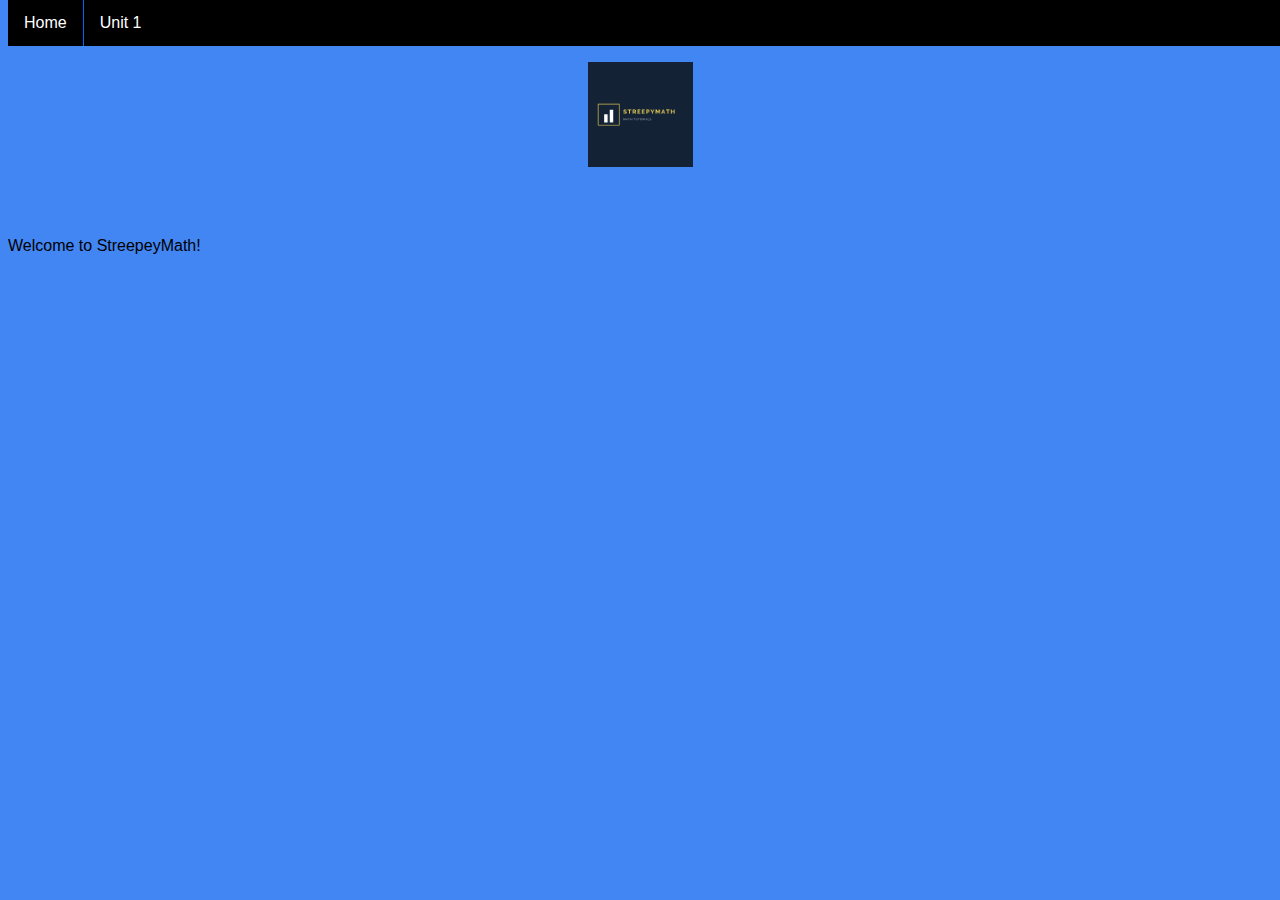
<file: index.html>
<html>
<head>
    <link rel="apple-touch-icon" sizes="180x180" href="/apple-touch-icon.png">
    <link rel="icon" type="image/png" sizes="32x32" href="/favicon-32x32.png">
    <link rel="icon" type="image/png" sizes="16x16" href="/favicon-16x16.png">
    <link rel="manifest" href="/site.webmanifest">
    <link rel="mask-icon" href="/safari-pinned-tab.svg" color="#5bbad5">
    <meta name="msapplication-TileColor" content="#da532c">
    <meta name="theme-color" content="#ffffff">
    <title>StreepeyMath</title>
    <link rel="stylesheet" type="text/css" href="style.css">
    <center>
        <br>
        <br>
        <br>
        <a href=index.html>
            <img src=streepymath.png width=105 height=105 href=index.html>
        </a>
  <script>
  (function() {
    var cx = '008664373454344761887:2udacokknie';
    var gcse = document.createElement('script');
    gcse.type = 'text/javascript';
    gcse.async = true;
    gcse.src = 'https://cse.google.com/cse.js?cx=' + cx;
    var s = document.getElementsByTagName('script')[0];
    s.parentNode.insertBefore(gcse, s);
  })();
</script>
<gcse:search></gcse:search>
    </center>
</head>
<body>
    <font face=Arial>
        <ul>
            <li>
                <a href=index.html>Home</a>
            </li>
            <li>
            <a href=u1.html>Unit 1</a>
            </li>
        </ul>
        <br>
        <br>
        <br>
        <p>Welcome to StreepeyMath!</p>
        <center>
            <iframe style="border-width: 0" src="https://www.google.com/calendar/embed?title=Mrs.%20Streepey's%20Math%20Classes&amp;height=400&amp;wkst=1&amp;bgcolor=%23FFFFFF&amp;src=hpisd.org_cmnaidjuch6ta43oru9jh0hn74%40group.calendar.google.com&amp;color=%23BE6D00&amp;src=hpisd.org_u9q04fbq7rbqmd8g5c1igcinjo%40group.calendar.google.com&amp;color=%23B1440E&amp;ctz=America%2FChicago"
                width="600" height="400" frameborder="0" scrolling="no"></iframe>
        </center>
</body>
    <script type="text/javascript">
var currentTime = new Date().getHours();
if (7 <= currentTime && currentTime < 20) {
    if (document.body) {
        document.body.style.backgroundColor = "#4286f4";
    }
}
else {
    if (document.body) {
        document.body.style.backgroundColor = "#1E2239";
    }
}
    </script>

</html>
</file>
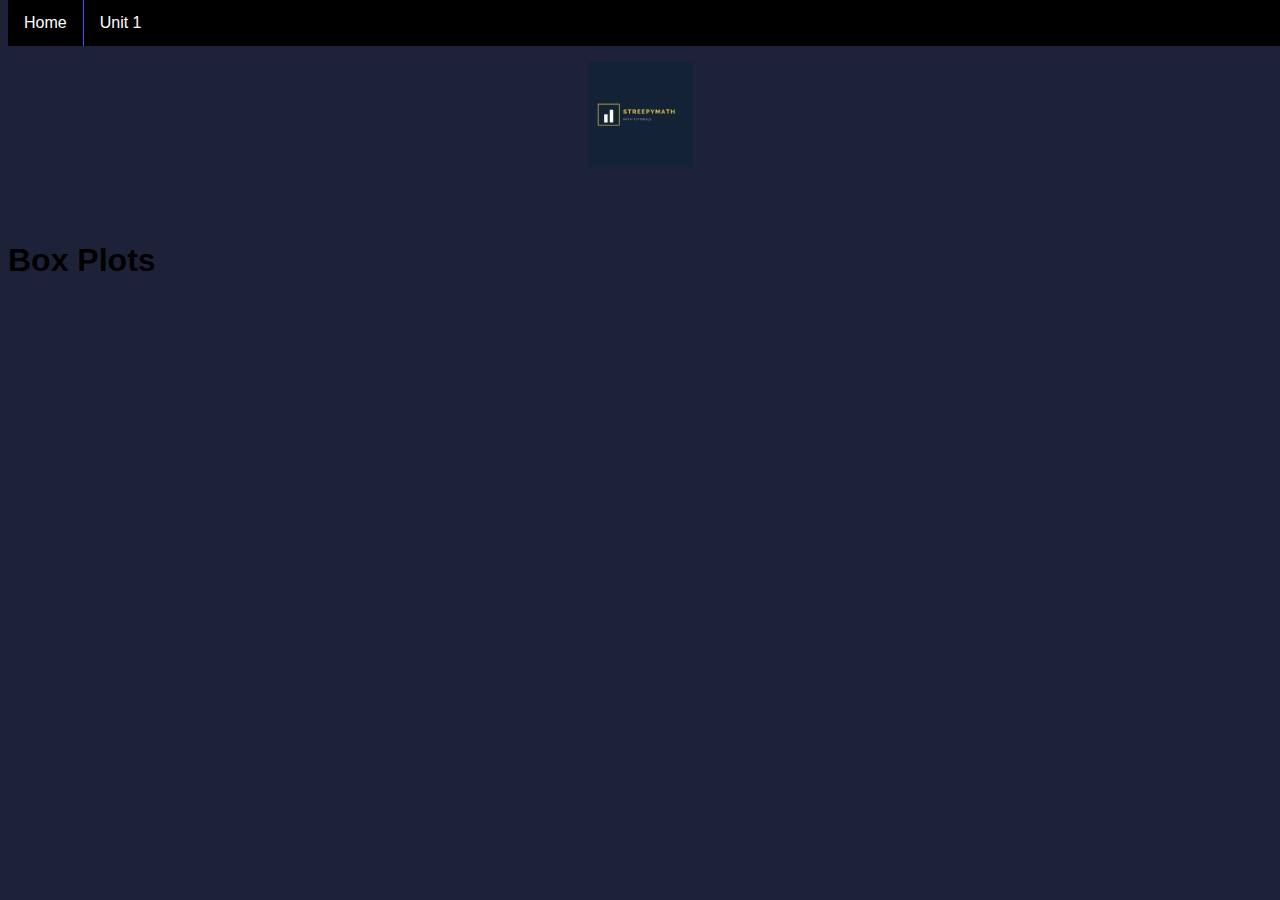
<file: boxplots.html>
<html>
<head>
    <link rel="apple-touch-icon" sizes="180x180" href="/apple-touch-icon.png">
    <link rel="icon" type="image/png" sizes="32x32" href="/favicon-32x32.png">
    <link rel="icon" type="image/png" sizes="16x16" href="/favicon-16x16.png">
    <link rel="manifest" href="/site.webmanifest">
    <link rel="mask-icon" href="/safari-pinned-tab.svg" color="#5bbad5">
    <meta name="msapplication-TileColor" content="#da532c">
    <meta name="theme-color" content="#ffffff">
    <title>Box Plots</title>
    <link rel="stylesheet" type="text/css" href="style.css">
    <center>
        <br>
        <br>
        <br>
        <a href=index.html>
            <img src=streepymath.png width=105 height=105 href=index.html>
        </a>
    </center>
</head>
<body>
    <font face=Arial>
        <ul>
            <li>
                <a href=index.html>Home</a>
                </li>
                <li>
                <a href=u1.html>Unit 1</a>
            </li>
        </ul>
        <br>
        <br>
        <br>
        <h1>Box Plots</h1>
        <center>
        <iframe width="560" height="315" src="https://www.youtube.com/embed/rUSiIC5FtWc" frameborder="0" allow="autoplay; encrypted-media" allowfullscreen></iframe>
        </center>
</body>
    <script type="text/javascript">
var currentTime = new Date().getHours();
if (7 <= currentTime && currentTime < 20) {
    if (document.body) {
        document.body.style.backgroundColor = "lime";
    }
}
else {
    if (document.body) {
        document.body.style.backgroundColor = "#1E2239";
    }
}

</html>
</file>
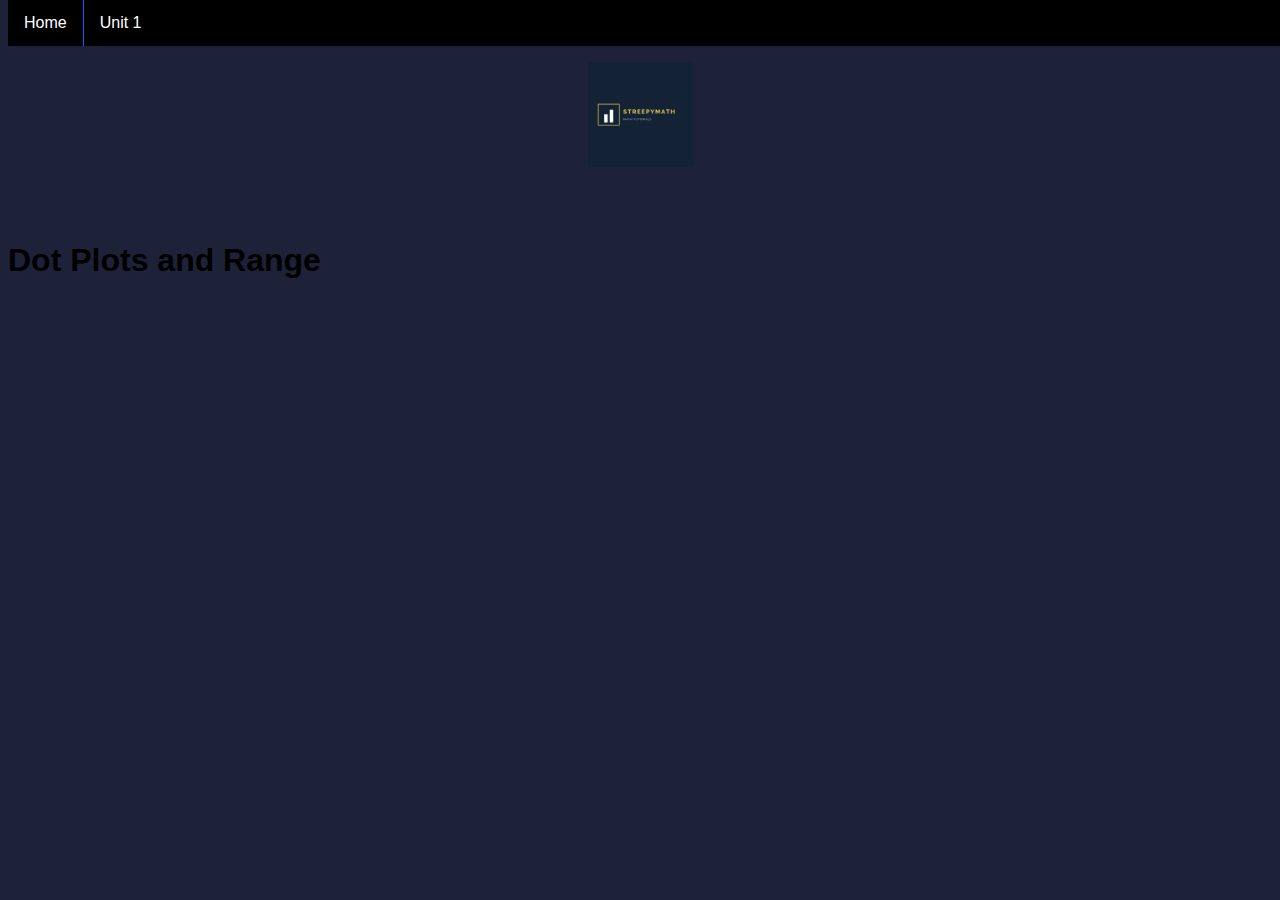
<file: dotplotsandrange.html>
<html>
<head>
    <link rel="apple-touch-icon" sizes="180x180" href="/apple-touch-icon.png">
    <link rel="icon" type="image/png" sizes="32x32" href="/favicon-32x32.png">
    <link rel="icon" type="image/png" sizes="16x16" href="/favicon-16x16.png">
    <link rel="manifest" href="/site.webmanifest">
    <link rel="mask-icon" href="/safari-pinned-tab.svg" color="#5bbad5">
    <meta name="msapplication-TileColor" content="#da532c">
    <meta name="theme-color" content="#ffffff">
    <title>Dot Plots and Range</title>
    <link rel="stylesheet" type="text/css" href="style.css">
    <center>
        <br>
        <br>
        <br>
        <a href=index.html>
            <img src=streepymath.png width=105 height=105 href=index.html>
        </a>
    </center>
</head>
<body>
    <font face=Arial>
        <ul>
            <li>
                <a href=index.html>Home</a>
                </li>
                <li>
                <a href=u1.html>Unit 1</a>
            </li>
        </ul>
        <br>
        <br>
        <br>
        <h1>Dot Plots and Range</h1>
        <center>
        <iframe width="560" height="315" src="https://www.youtube.com/embed/pQ2V2DDCQ5Y" frameborder="0" allow="autoplay; encrypted-media" allowfullscreen></iframe>
        </center>
</body>
        <script type="text/javascript">
var currentTime = new Date().getHours();
if (7 <= currentTime && currentTime < 20) {
    if (document.body) {
        document.body.style.backgroundColor = "#4286f4";
    }
}
else {
    if (document.body) {
        document.body.style.backgroundColor = "#1E2239";
    }
}

</html>
</file>
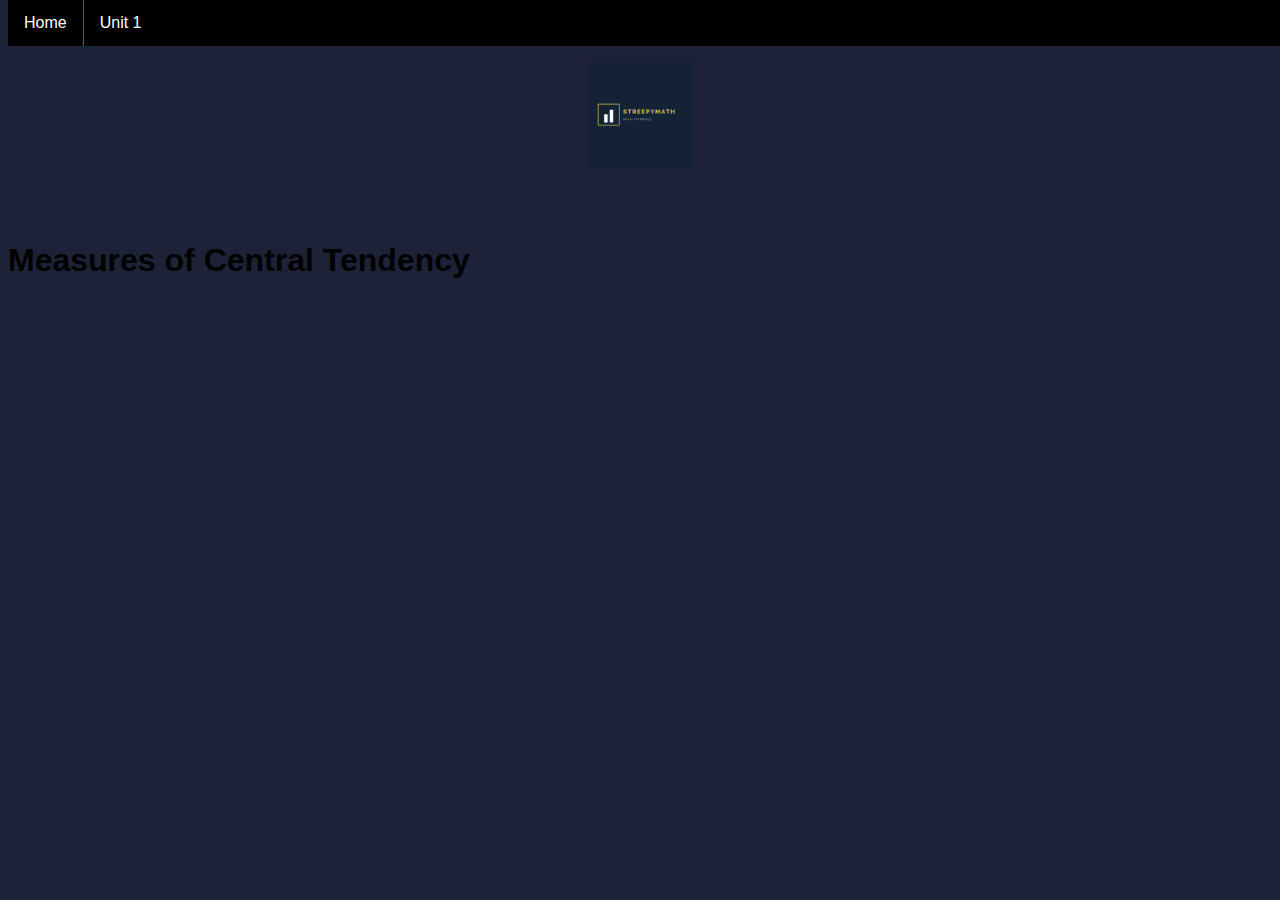
<file: measuresofcentraltendancy.html>
<html>
<head>
    <link rel="apple-touch-icon" sizes="180x180" href="/apple-touch-icon.png">
    <link rel="icon" type="image/png" sizes="32x32" href="/favicon-32x32.png">
    <link rel="icon" type="image/png" sizes="16x16" href="/favicon-16x16.png">
    <link rel="manifest" href="/site.webmanifest">
    <link rel="mask-icon" href="/safari-pinned-tab.svg" color="#5bbad5">
    <meta name="msapplication-TileColor" content="#da532c">
    <meta name="theme-color" content="#ffffff">
    <title>Measures of Central Tendency</title>
    <link rel="stylesheet" type="text/css" href="style.css">
    <center>
        <br>
        <br>
        <br>
        <a href=index.html>
            <img src=streepymath.png width=105 height=105 href=index.html>
        </a>
    </center>
</head>
<body>
    <font face=Arial>
        <ul>
            <li>
                <a href=index.html>Home</a>
                </li>
                <li>
                <a href=u1.html>Unit 1</a>
            </li>
        </ul>
        <br>
        <br>
        <br>
        <h1>Measures of Central Tendency</h1>
        <center>
        <iframe width="560" height="315" src="https://www.youtube.com/embed/Jh2kzJY5-Xk" frameborder="0" allow="autoplay; encrypted-media" allowfullscreen></iframe>
        </center>
</body>

</html>
</file>
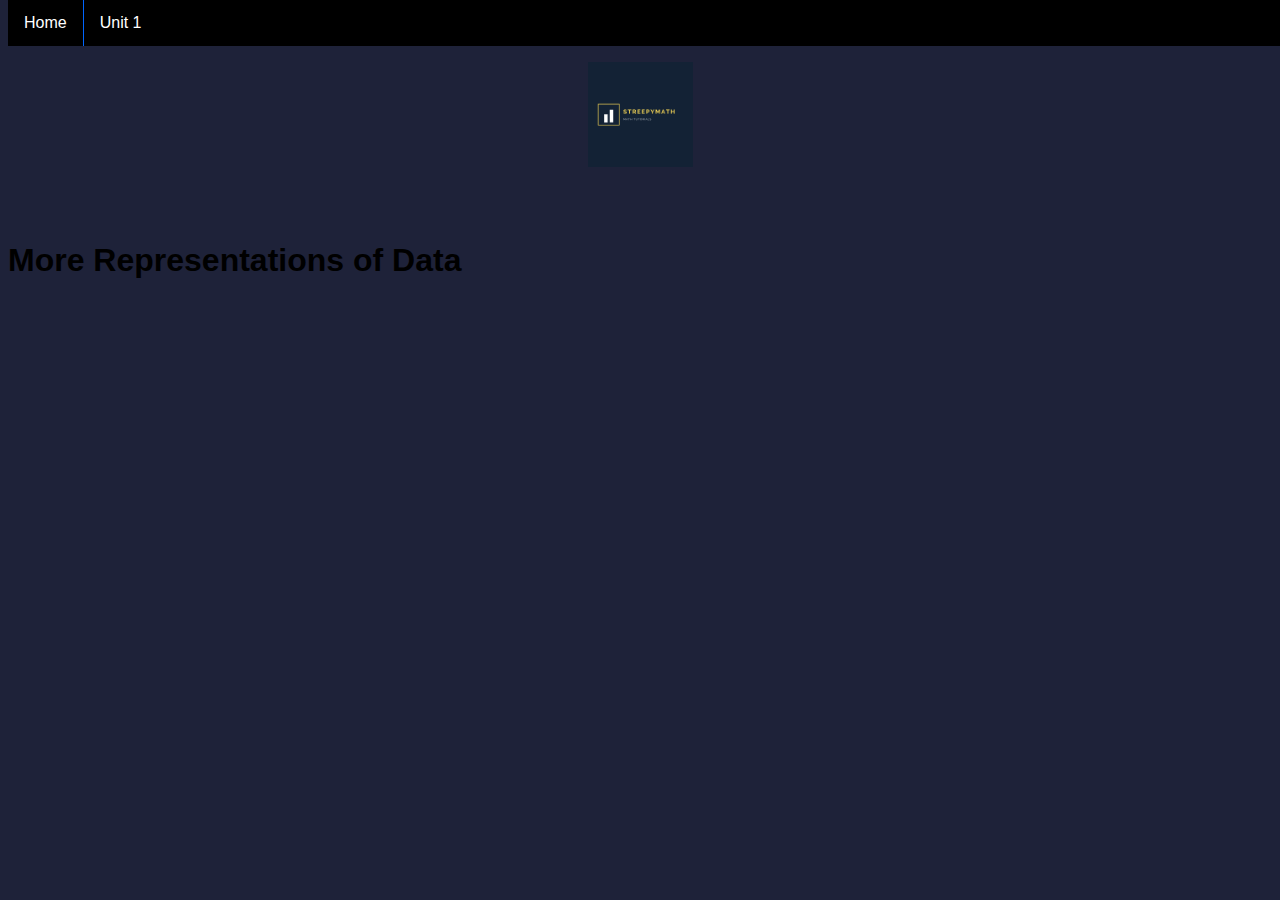
<file: mrdata.html>
<html>
<head>
    <link rel="apple-touch-icon" sizes="180x180" href="/apple-touch-icon.png">
    <link rel="icon" type="image/png" sizes="32x32" href="/favicon-32x32.png">
    <link rel="icon" type="image/png" sizes="16x16" href="/favicon-16x16.png">
    <link rel="manifest" href="/site.webmanifest">
    <link rel="mask-icon" href="/safari-pinned-tab.svg" color="#5bbad5">
    <meta name="msapplication-TileColor" content="#da532c">
    <meta name="theme-color" content="#ffffff">
    <title>More Representations of Data</title>
    <link rel="stylesheet" type="text/css" href="style.css">
    <center>
        <br>
        <br>
        <br>
        <a href=index.html>
            <img src=streepymath.png width=105 height=105 href=index.html>
        </a>
    </center>
</head>
<body>
    <font face=Arial>
        <ul>
            <li>
                <a href=index.html>Home</a>
                </li>
                <li>
                <a href=u1.html>Unit 1</a>
            </li>
        </ul>
        <br>
        <br>
        <br>
        <h1>More Representations of Data</h1>
        <center>
        <iframe width="560" height="315" src="https://www.youtube.com/embed/OJa57TZTMGs" frameborder="0" allow="autoplay; encrypted-media" allowfullscreen></iframe>
        </center>
</body>
    <script type="text/javascript">
var currentTime = new Date().getHours();
if (7 <= currentTime && currentTime < 20) {
    if (document.body) {
        document.body.style.backgroundColor = "#4286f4";
    }
}
else {
    if (document.body) {
        document.body.style.backgroundColor = "#1E2239";
    }
}
</html>
</file>
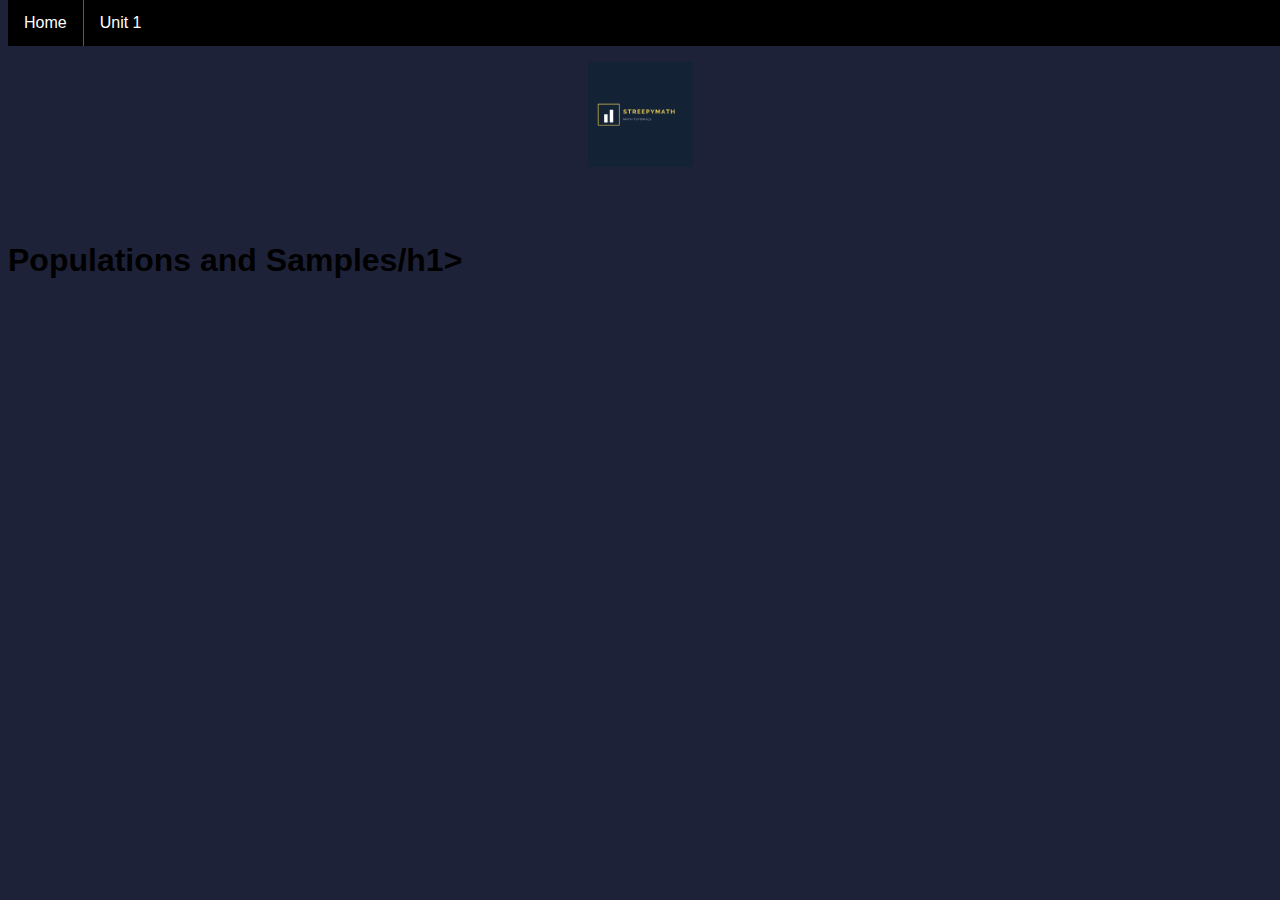
<file: pas.html>
<html>
<head>
    <link rel="apple-touch-icon" sizes="180x180" href="/apple-touch-icon.png">
    <link rel="icon" type="image/png" sizes="32x32" href="/favicon-32x32.png">
    <link rel="icon" type="image/png" sizes="16x16" href="/favicon-16x16.png">
    <link rel="manifest" href="/site.webmanifest">
    <link rel="mask-icon" href="/safari-pinned-tab.svg" color="#5bbad5">
    <meta name="msapplication-TileColor" content="#da532c">
    <meta name="theme-color" content="#ffffff">
    <title>Populations and Samples</title>
    <link rel="stylesheet" type="text/css" href="style.css">
    <center>
        <br>
        <br>
        <br>
        <a href=index.html>
            <img src=streepymath.png width=105 height=105 href=index.html>
        </a>
    </center>
</head>
<body>
    <font face=Arial>
        <ul>
            <li>
                <a href=index.html>Home</a>
                </li>
                <li>
                <a href=u1.html>Unit 1</a>
            </li>
        </ul>
        <br>
        <br>
        <br>
        <h1>Populations and Samples/h1>
        <center>
        <iframe width="560" height="315" src="https://www.youtube.com/embed/EKoH-1l3yD8" frameborder="0" allow="autoplay; encrypted-media" allowfullscreen></iframe>
        </center>
</body>
    <script type="text/javascript">
var currentTime = new Date().getHours();
if (7 <= currentTime && currentTime < 20) {
    if (document.body) {
        document.body.style.backgroundColor = "#4286f4";
    }
}
else {
    if (document.body) {
        document.body.style.backgroundColor = "#1E2239";
    }
}
</html>
</file>
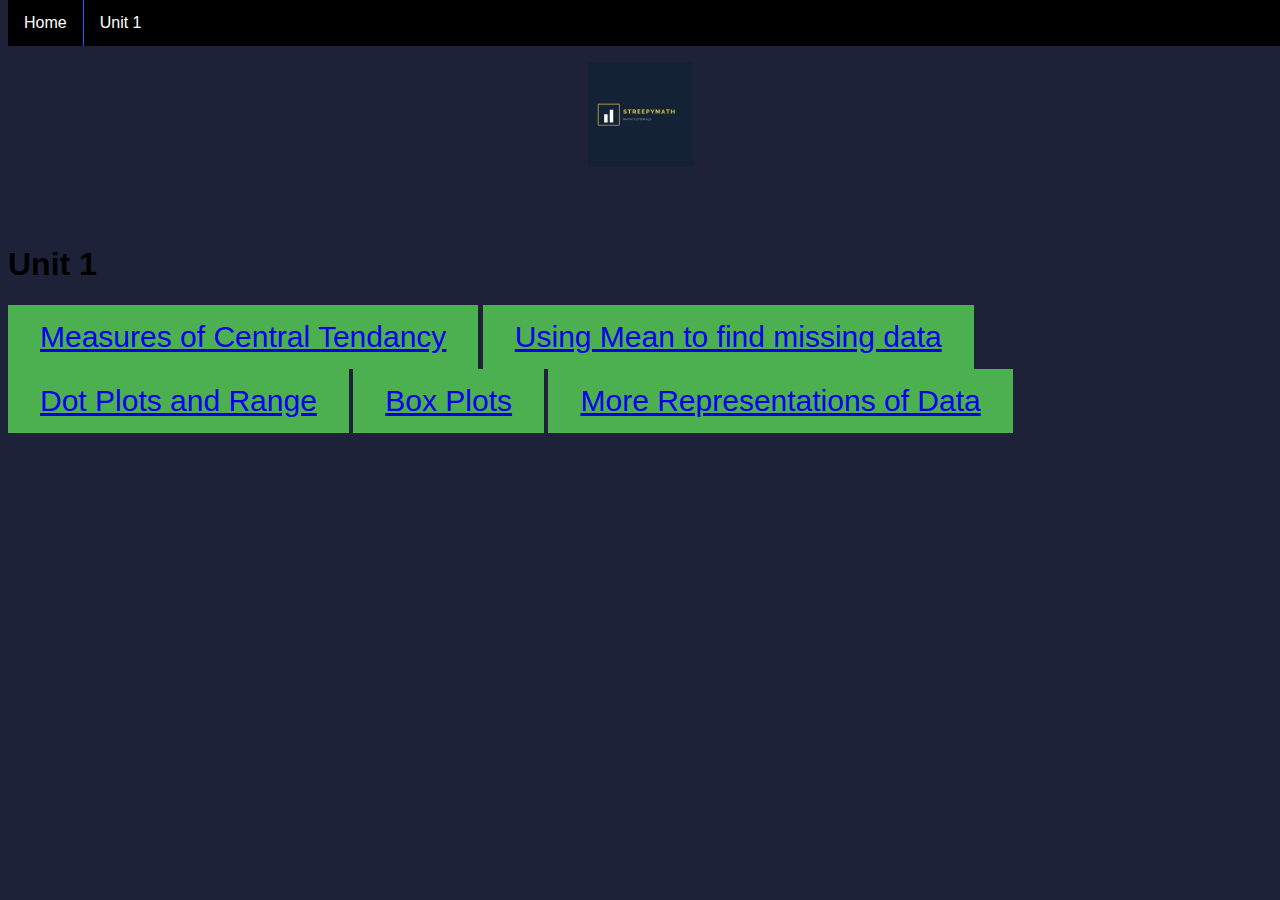
<file: u1.html>
<!DOCTYPE html>
<!--Made by Joseph Maldjian, a formor student of Mrs. Streepey -->
<html>
<head>
    <link rel="apple-touch-icon" sizes="180x180" href="/apple-touch-icon.png">
    <link rel="icon" type="image/png" sizes="32x32" href="/favicon-32x32.png">
    <link rel="icon" type="image/png" sizes="16x16" href="/favicon-16x16.png">
    <link rel="manifest" href="/site.webmanifest">
    <link rel="mask-icon" href="/safari-pinned-tab.svg" color="#5bbad5">
    <meta name="msapplication-TileColor" content="#da532c">
    <meta name="theme-color" content="#ffffff">
    <title>Unit 1</title>
    <link rel="stylesheet" type="text/css" href="style.css">
    <center>
        <br>
        <br>
        <br>
        <a href=index.html>
            <img src=streepymath.png width=105 height=105 href=index.html>
        </a>
    </center>
</head>
<body>
    <font face=Arial>
        <ul>
            <li>
                <a href=index.html>Home</a>
                </li>
                <li>
                <a href=u1.html>Unit 1</a>
            </li>
        </ul>
        <br>
        <br>
        <br>
        <h1>Unit 1</h1>
        <button type="button" class="button1"><a href=mocentraltendency.html>Measures of Central Tendancy</a></button>
        <button type="button" class="button1"><a href=usingmeantofindmissingdata.html>Using Mean to find missing data</a></button>
        <button type="button" class="button1"><a href=dotplotsandrange.html>Dot Plots and Range</a></button>
        <button type="button" class="button1"><a href=boxplots.html>Box Plots</a></button>
        <button type="button" class="button1"><a href=mrdata.html>More Representations of Data</a></button>

</body>
        <script type="text/javascript">
var currentTime = new Date().getHours();
if (7 <= currentTime && currentTime < 20) {
    if (document.body) {
        document.body.style.backgroundColor = "#4286f4";
    }
}
else {
    if (document.body) {
        document.body.style.backgroundColor = "#1E2239";
    }
}
    </html>
</file>
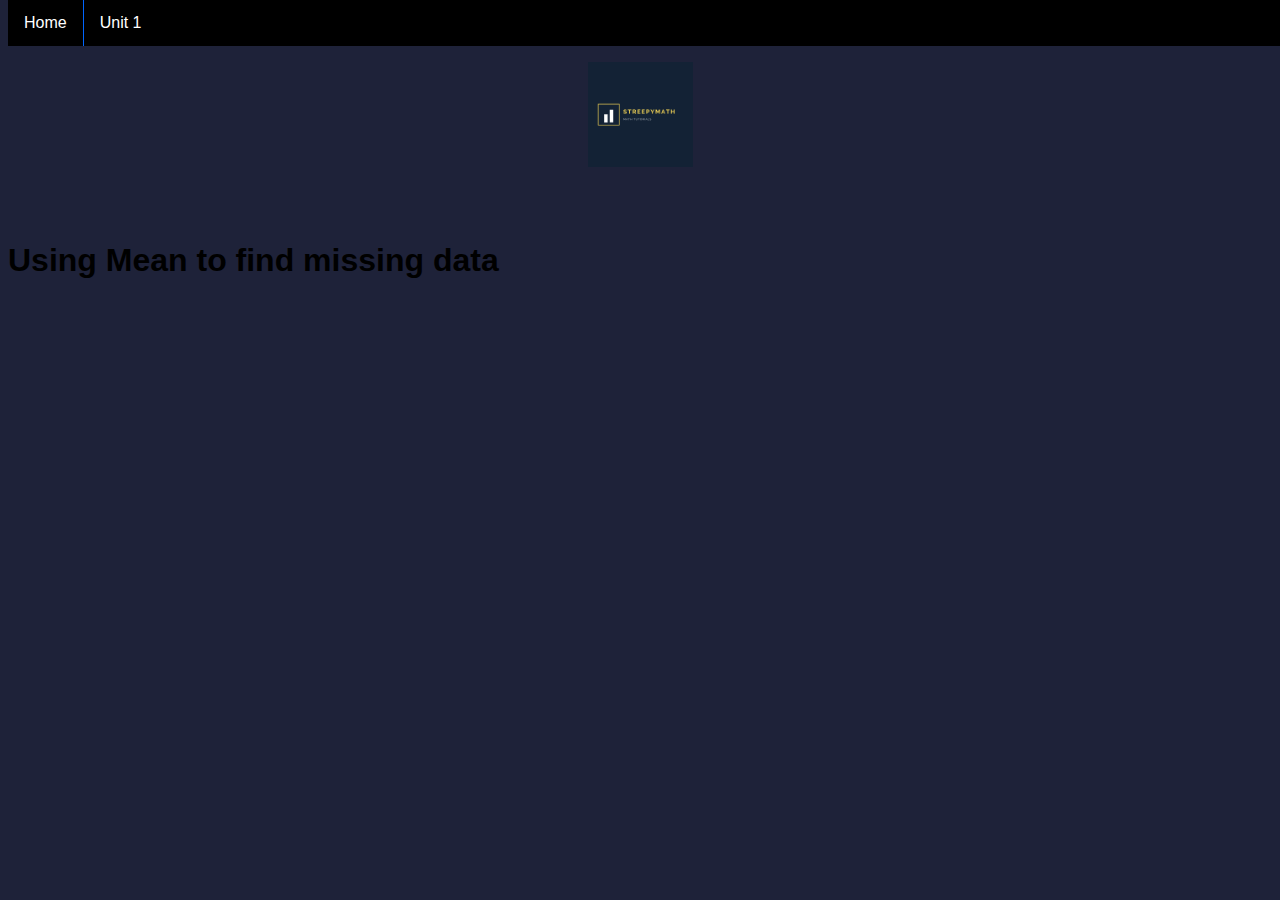
<file: usingmeantofindmissingdata.html>
<html>
<head>
    <link rel="apple-touch-icon" sizes="180x180" href="/apple-touch-icon.png">
    <link rel="icon" type="image/png" sizes="32x32" href="/favicon-32x32.png">
    <link rel="icon" type="image/png" sizes="16x16" href="/favicon-16x16.png">
    <link rel="manifest" href="/site.webmanifest">
    <link rel="mask-icon" href="/safari-pinned-tab.svg" color="#5bbad5">
    <meta name="msapplication-TileColor" content="#da532c">
    <meta name="theme-color" content="#ffffff">
    <title>Measures of Central Tendency</title>
    <link rel="stylesheet" type="text/css" href="style.css">
    <center>
        <br>
        <br>
        <br>
        <a href=index.html>
            <img src=streepymath.png width=105 height=105 href=index.html>
        </a>
    </center>
</head>
<body>
    <font face=Arial>
        <ul>
            <li>
                <a href=index.html>Home</a>
                </li>
                <li>
                <a href=u1.html>Unit 1</a>
            </li>
        </ul>
        <br>
        <br>
        <br>
        <h1>Using Mean to find missing data</h1>
        <center>
        <iframe width="560" height="315" src="https://www.youtube.com/embed/Xwp8gwIr-hQ" frameborder="0" allow="autoplay; encrypted-media" allowfullscreen></iframe>
        </center>
</body>

</html>
</file>
<file: style.css>
ul {
    list-style-type: none;
    margin: 0;
    padding: 0;
    overflow: hidden;
    background-color: rgb(0, 0, 0);
}

li {
    float: left;
}

li a {
    display: block;
    color: rgb(255, 255, 255);
    text-align: center;
    padding: 14px 16px;
    text-decoration: none;
}


li a:hover {
    background-color: rgb(0, 102, 255);
}
.active {
    background-color: rgb(0, 255, 8);
}
li {
    border-right: 1px solid rgb(0, 102, 255);
}

li:last-child {
    border-right: none;
}
ul {
    position: fixed;
    top: 0;
    width: 100%;
}
body {
    background-color: #1E2239;
}

.button1 {
    background-color: #4CAF50;
    padding: 10px 24px;
    font-size 30px;
    border: none;
    color: red;
    padding: 15px 32px;
    text-align: center;
    text-decoration: none;
    display: inline-block;
    font-size: 30px;
}
</file>
